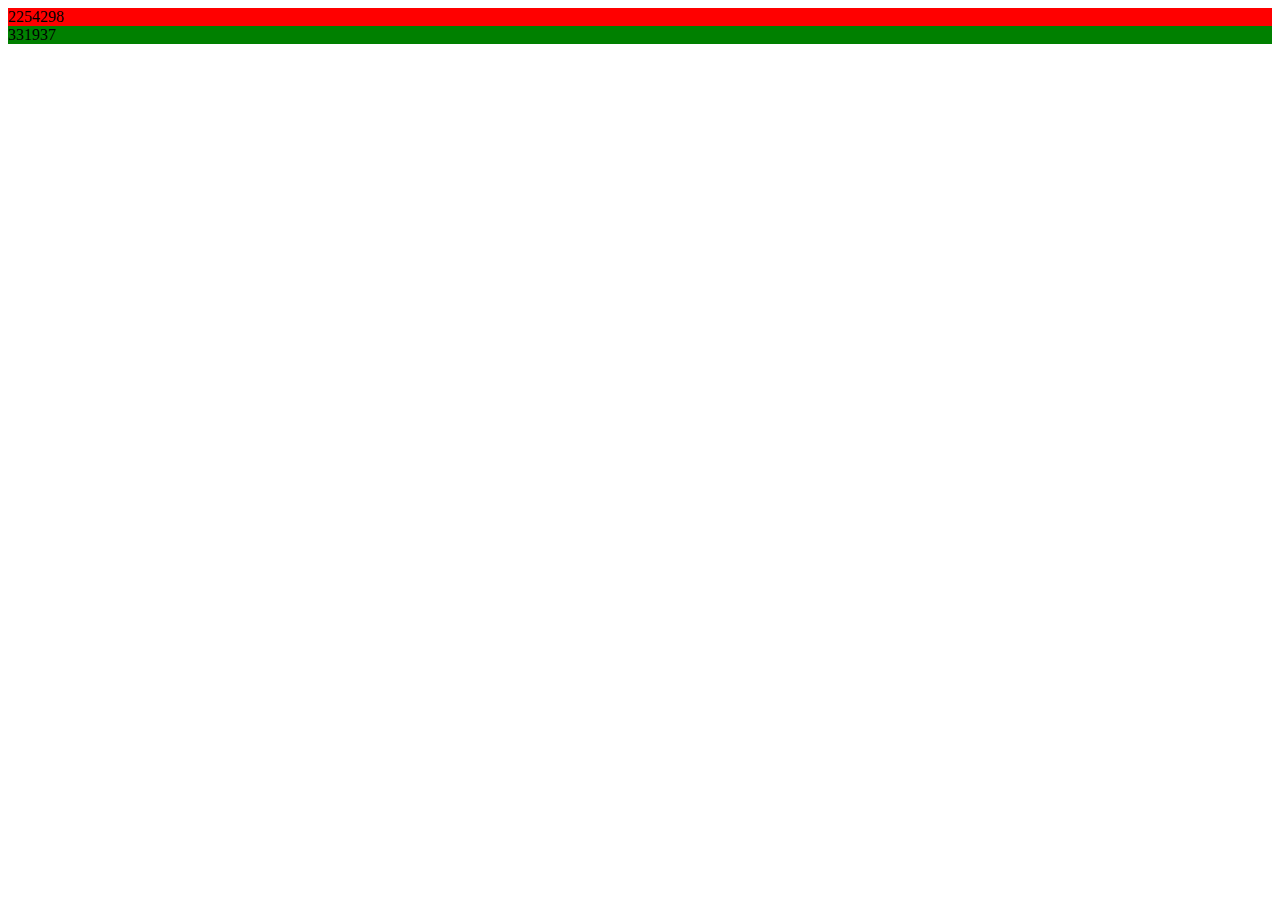
<file: 3 snack/index.html>
<!DOCTYPE html>
<html lang="en">
<head>
    <meta charset="UTF-8">
    <meta http-equiv="X-UA-Compatible" content="IE=edge">
    <meta name="viewport" content="width=device-width, initial-scale=1.0">
    <link rel="stylesheet" href="style.css">
    <title>3 snack</title>
</head>
<body>
    


    <main>


        


    </main>





    <!-- COME HO FATTO IO -->
    <!--  <div id="red">

    </div>

    <div id="green">

    </div> -->

    <script src="script.js"></script>
</body>
</html>
</file>
<file: 3 snack/style.css>
#red{
    background-color: red;
}

#green{
    background-color: green;
}
</file>
